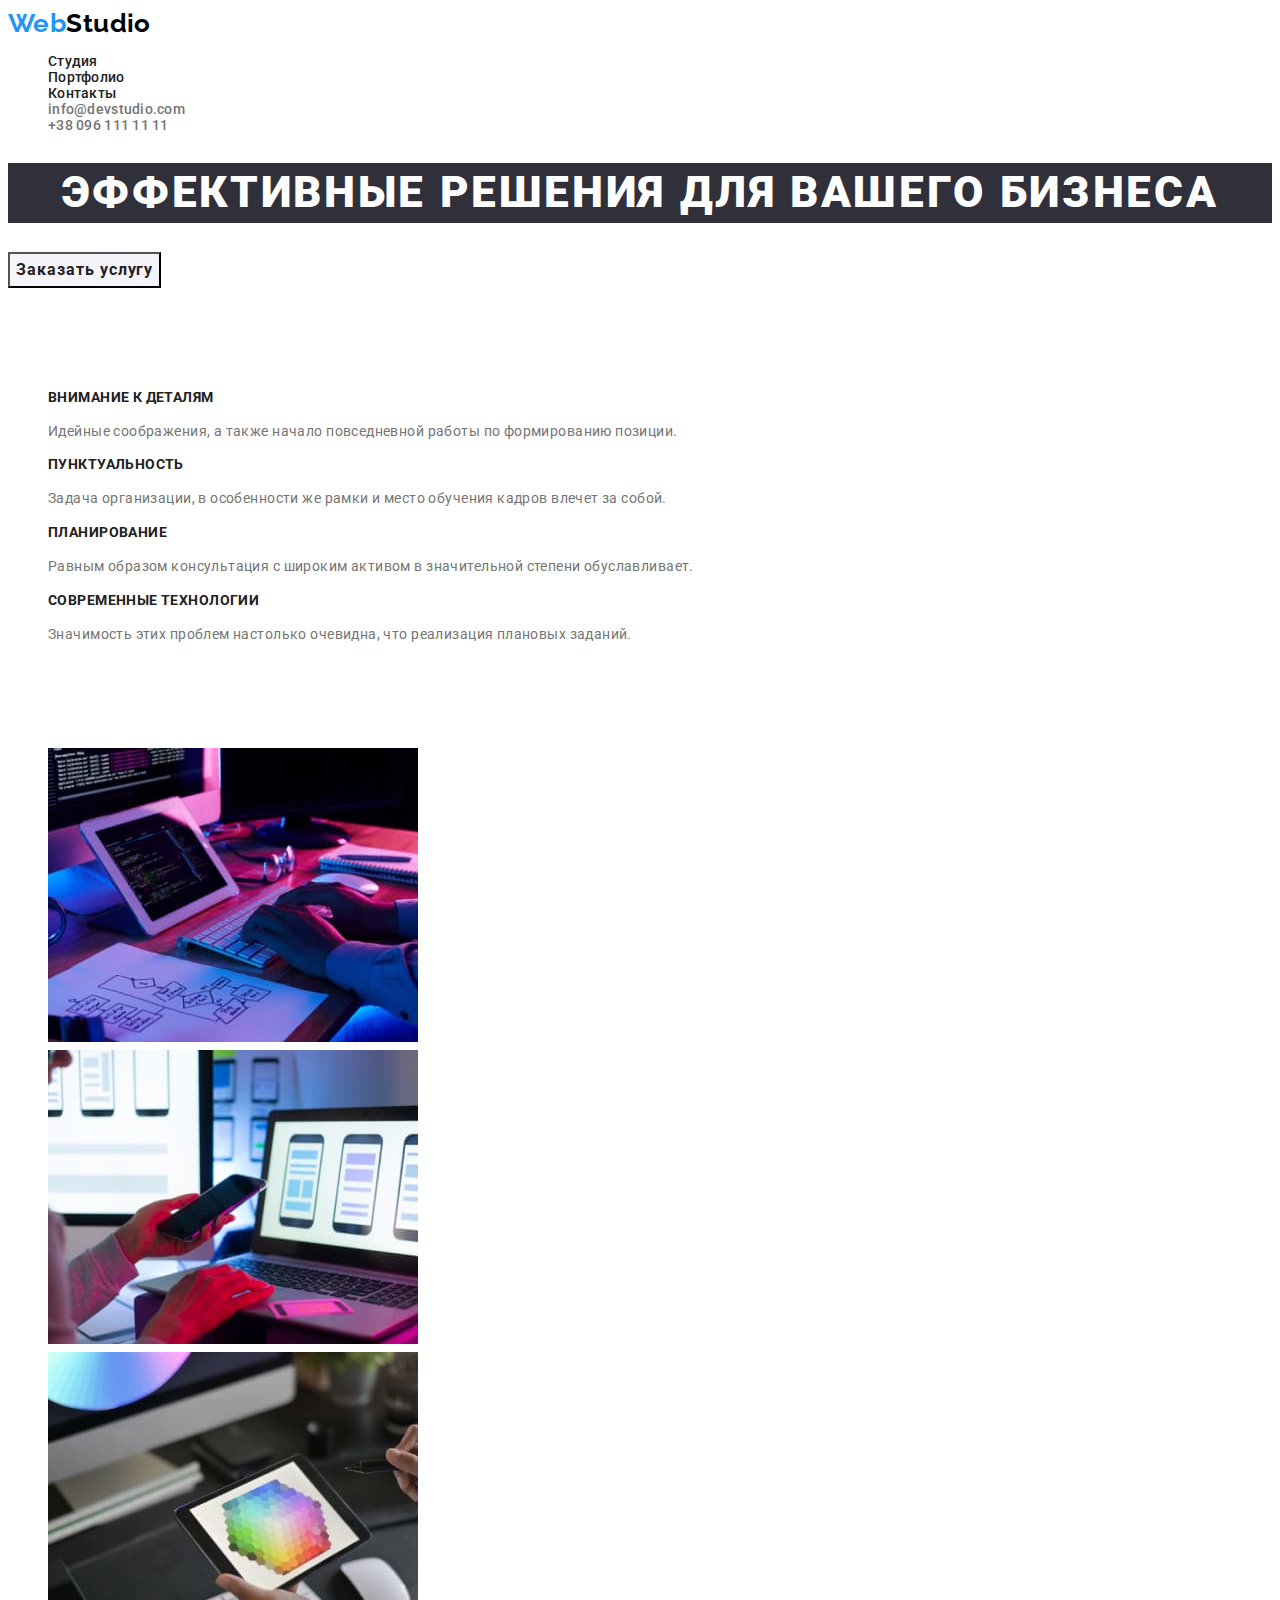
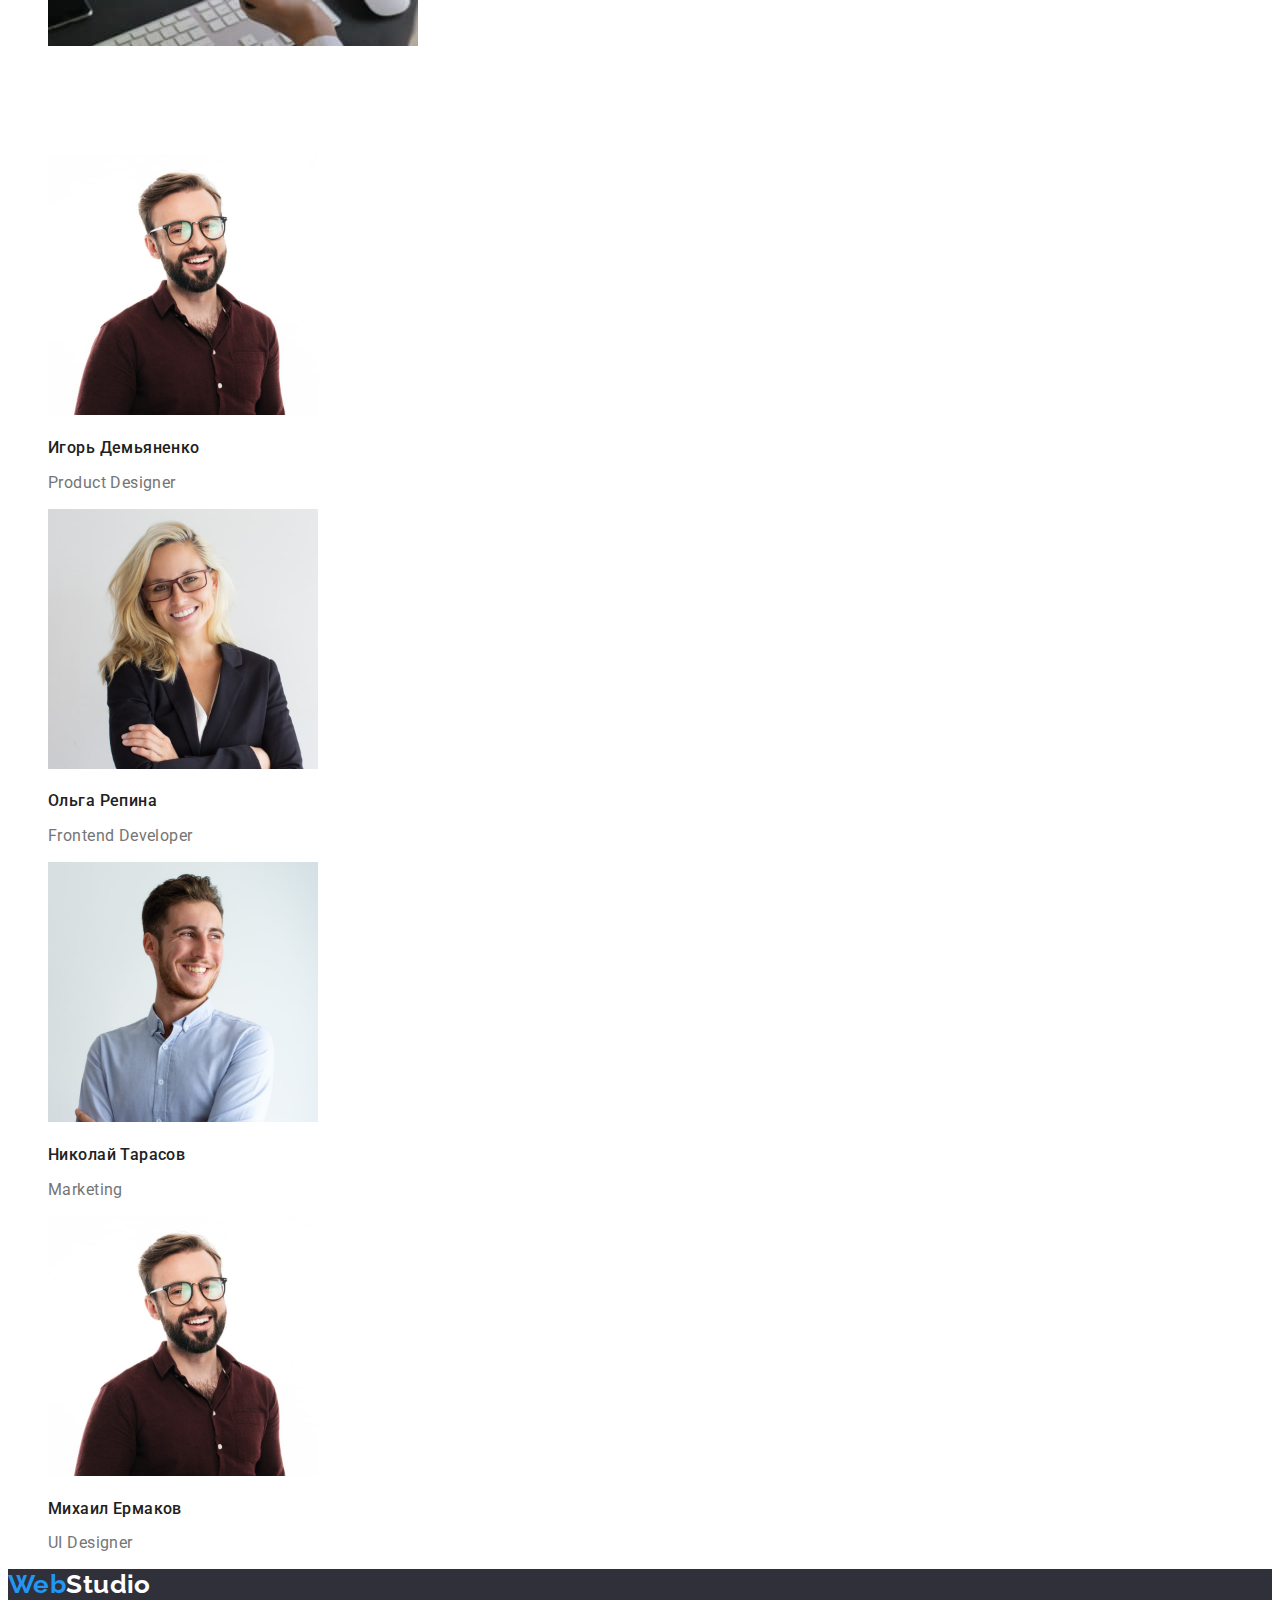
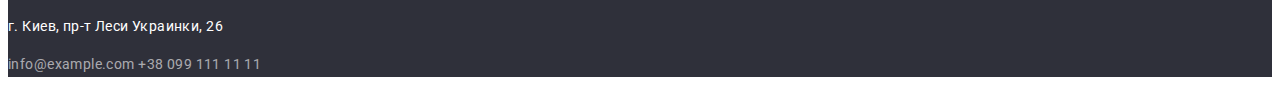
<file: index.html>
<!DOCTYPE html>
<html lang="ru">
  <head>
    <meta charset="UTF-8" />
    <meta http-equiv="X-UA-Compatible" content="IE=edge" />
    <meta name="viewport" content="width=device-width, initial-scale=1.0" />
    <title>WebStudio</title>
    <link rel="preconnect" href="https://fonts.googleapis.com">
<link rel="preconnect" href="https://fonts.gstatic.com" crossorigin>
<link href="https://fonts.googleapis.com/css2?family=Raleway:wght@700&family=Roboto:wght@400;500;700;900&display=swap" rel="stylesheet">
    <link rel="stylesheet" href="./css/styles.css">
  </head>
  <body>
    <!--Header-->
    <header>
      <a class="logo" href="./index.html"><span class="logo-blue">Web</span>Studio</a>
      <nav>
        <ul class="site-nav">
          <li><a class="link" href="">Студия</a></li>
          <li><a class="link" href="./portfolio.html">Портфолио</a></li>
          <li><a class="link" href="">Контакты</a></li>      
          <li><a class="link-contact" href="mailto:info@devstudio.com">info@devstudio.com</a></li>
          <li><a class="link-contact" href="tel:+380961111111">+38 096 111 11 11</a></li>
        </ul>
      </nav>  
    </header>

    <!--Main-->
    <main>
      <!--Секція чорний квадрат з кнопкою-->
      <section class="hero">
        <h1 class="hero-title">Эффективные решения для вашего бизнеса</h1>
        <button class="button" type="button">Заказать услугу</button>
      </section>
      <!--Cекція Особенности-->
      <section class="section">
        <h2 class="section-title">Особенности</h2>
        <ul>
          <li>
            <h3 class="feachers-title">Внимание к деталям</h3>
            <p>Идейные соображения, а также начало повседневной работы по формированию позиции.</p>
          </li>
          <li>
            <h3 class="feachers-title">Пунктуальность</h3>
            <p>
              Задача организации, в особенности же рамки и место обучения кадров влечет за собой.
            </p>
          </li>
          <li>
            <h3 class="feachers-title">Планирование</h3>
            <p>
              Равным образом консультация с широким активом в значительной степени обуславливает.
            </p>
          </li>
          <li>
            <h3 class="feachers-title">Современные технологии</h3>
            <p>Значимость этих проблем настолько очевидна, что реализация плановых заданий.</p>
          </li>
        </ul>
      </section>
      <!--Секція Чем мы занимаемся-->
      <section class="section">
        <h2 class="section-title">Чем мы занимаемся</h2>
        <ul>
          <li>
            <img src="./images/img.jpg" alt="Разработка программ" width="370" />
          </li>
          <li>
            <img src="./images/img1.jpg" alt="Разработка мобильных приложений" width="370" />
          </li>
          <li>
            <img src="./images/img2.jpg" alt="Приложения для планшетов" width="370" />
          </li>
        </ul>
      </section>
      <!--Секція наша команда-->
      <section class="section">
        <h2 class="section-title">Наша команда</h2>
        <ul>
          <li>
            <img src="./images/team.jpg" alt="Игорь Демяненко" width="270" />
            <h3 class="team-title">Игорь Демьяненко</h3>
            <p class="team-position">Product Designer</p>
          </li>
          <li>
            <img src="./images/team1.jpg" alt="Ольга Репина" width="270" />
            <h3 class="team-title">Ольга Репина</h3>
            <p class="team-position">Frontend Developer</p>
          </li>
          <li>
            <img src="./images/team2.jpg" alt="Николай Тарасов" width="270" />
            <h3 class="team-title">Николай Тарасов</h3>
            <p class="team-position">Marketing</p>
          </li>
          <li>
            <img src="./images/team.jpg" alt="Михаил Ермаков" width="270" />
            <h3 class="team-title">Михаил Ермаков</h3>
            <p class="team-position">UI Designer</p>
          </li>
        </ul>
      </section>
    </main>
    <!--Footer-->
    <footer class="footer">      
      <a class="logo" href="./index.html"><span class="logo-blue">Web</span><span class="logo-foot">Studio</span> </a>
      <address class="adress">
        <p class="adress-street">г. Киев, пр-т Леси Украинки, 26</p>
        <a class="adress-mail" href="mailto:info@example.com">info@example.com</a>
        <a class="adress-phone" href="tel:+380991111111">+38 099 111 11 11</a>
      </address>    
    </footer>
  </body>
</html>
</file>
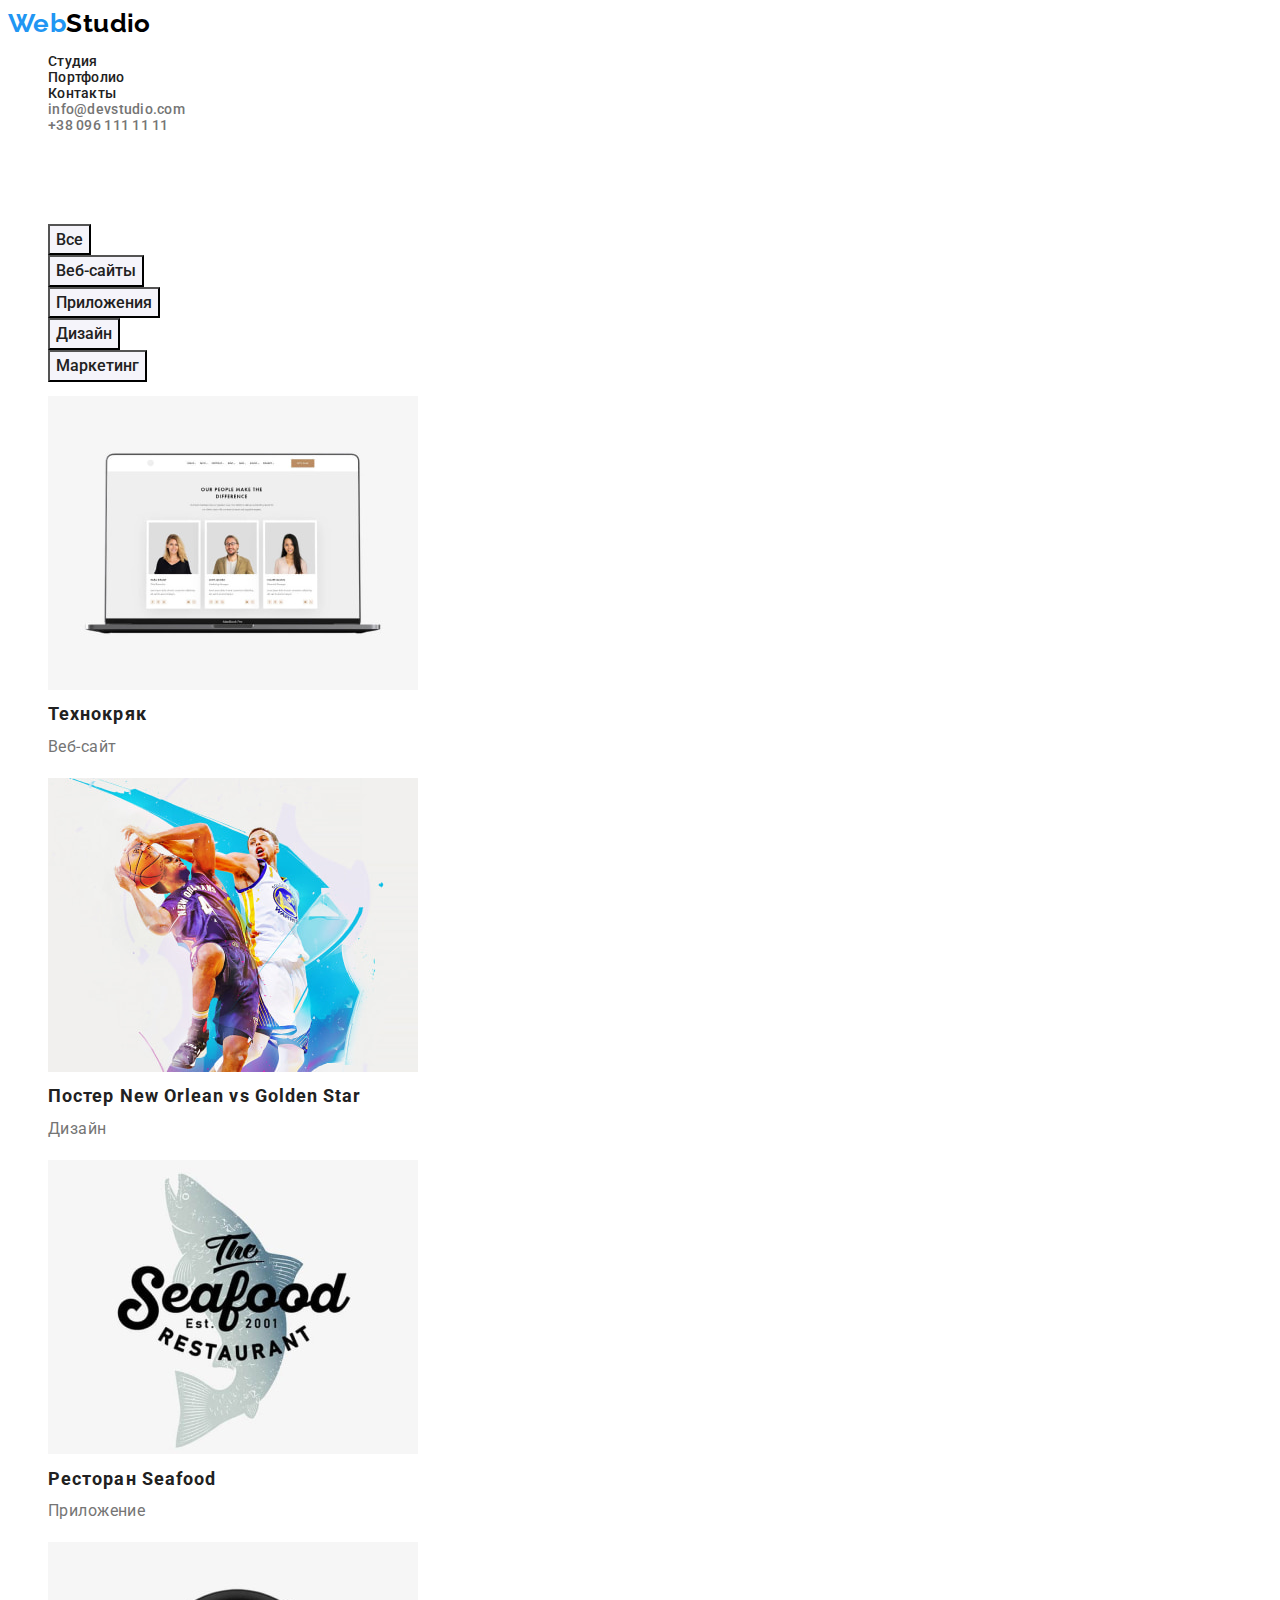
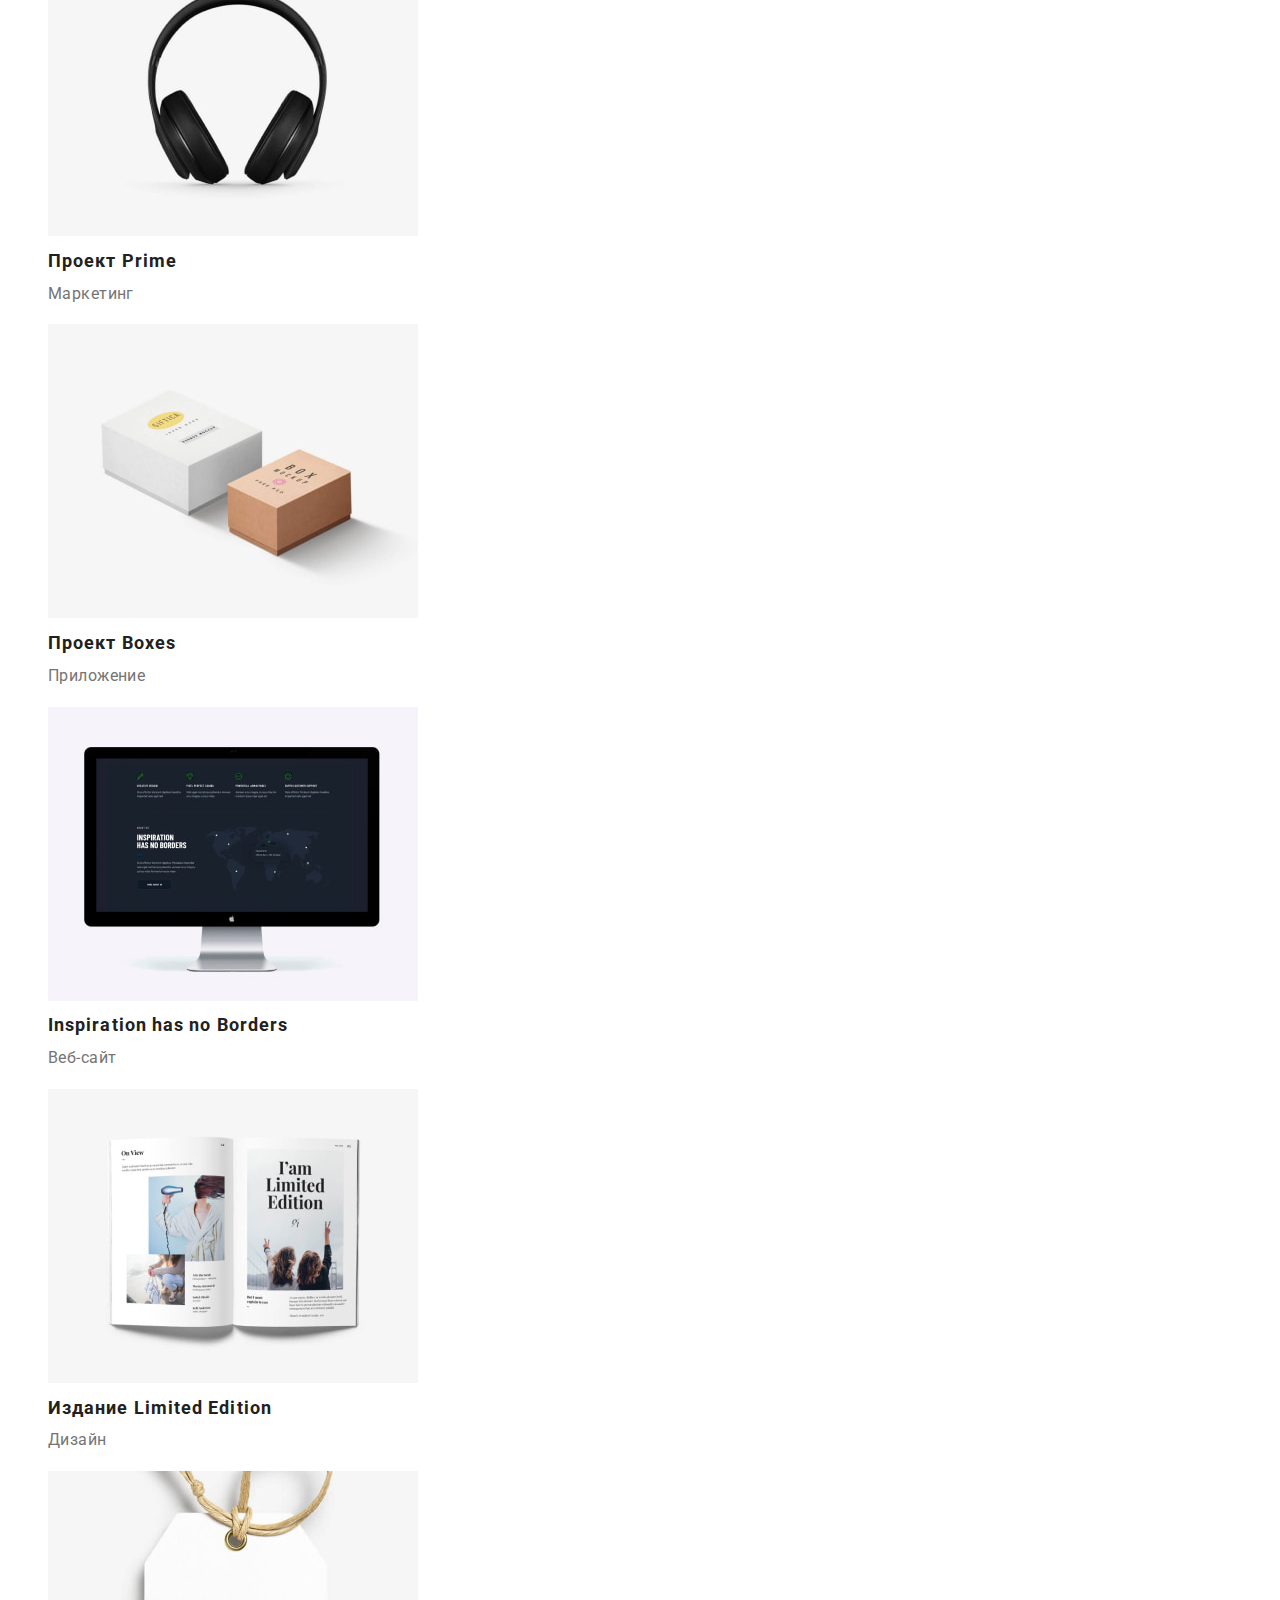
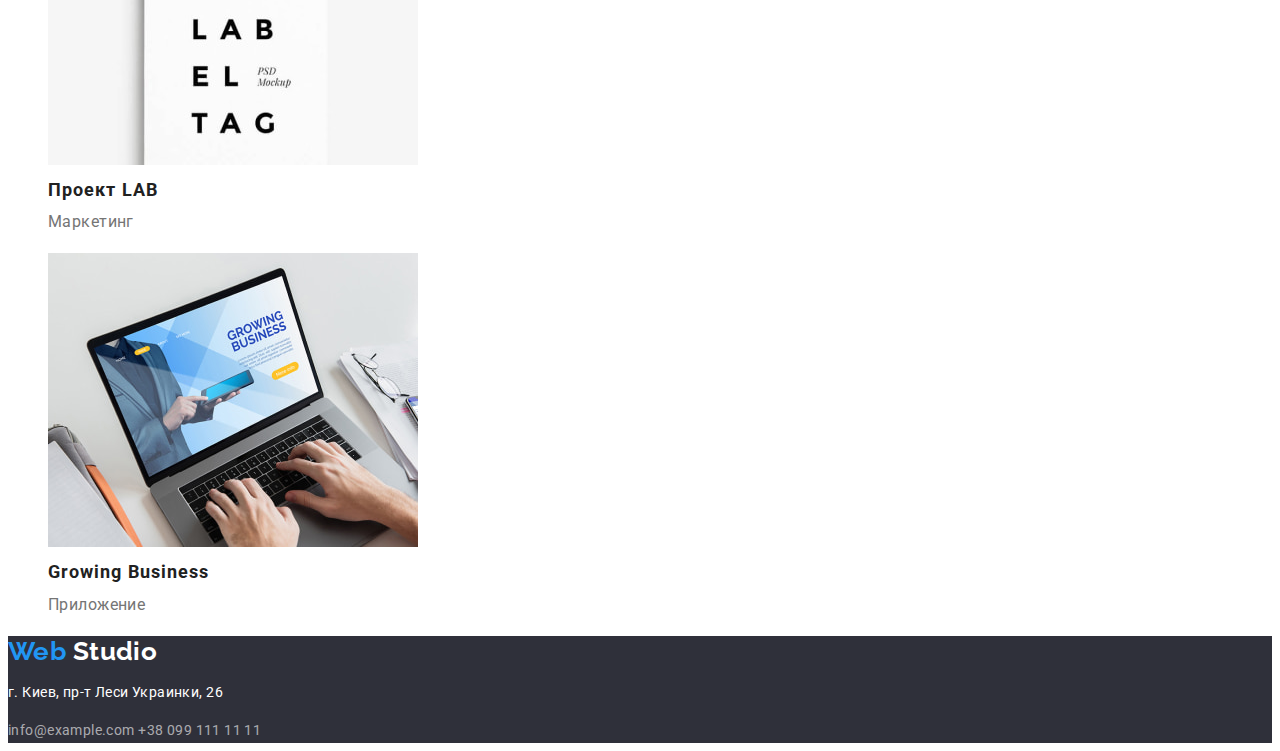
<file: portfolio.html>
<!DOCTYPE html>
<html lang="ru">
<head>
    <meta charset="UTF-8">
    <meta http-equiv="X-UA-Compatible" content="IE=edge">
    <meta name="viewport" content="width=device-width, initial-scale=1.0">
    <title>Portfolio</title>
    <link rel="preconnect" href="https://fonts.googleapis.com">
<link rel="preconnect" href="https://fonts.gstatic.com" crossorigin>
<link href="https://fonts.googleapis.com/css2?family=Raleway:wght@700&family=Roboto:wght@400;500;700;900&display=swap" rel="stylesheet">
    <link rel="stylesheet" href="./css/styles.css">
</head>
<body>
    <!--Header-->
    <header>
      <a class="logo" href="./index.html"><span class="logo-blue">Web</span>Studio</a>
     <nav>
        <ul class="site-nav">
          <li><a class="link" href="">Студия</a></li>
          <li><a class="link" href="./portfolio.html">Портфолио</a></li>
          <li><a class="link" href="">Контакты</a></li>      
          <li><a class="link-contact" href="mailto:info@devstudio.com">info@devstudio.com</a></li>
          <li><a class="link-contact" href="tel:+380961111111">+38 096 111 11 11</a></li>
        </ul>
      </nav>
    </header>

    <!--Main-->
    <main>
        <section class="section">
            <h1 class="section-title">Наши работы </h1>
            
            <ul>
                <li><button class="buttons" type="button">Все</button></li>
                <li><button class="buttons" type="button">Веб-сайты</button></li>
                <li><button class="buttons" type="button">Приложения</button></li>
                <li><button class="buttons" type="button">Дизайн</button></li>
                <li><button class="buttons" type="button">Маркетинг</button></li>
            </ul>
        
            <ul>                
                <li>
                    <img src="./images/portfolio/port1.jpg" alt="Проект 1" width="370">
                    <h2 class="section-name">Технокряк</h2>
                    <p class="section-post">Веб-сайт</p>
                </li>
                <li>
                    <img src="./images/portfolio/port2.jpg" alt="Проект 2" width="370">
                    <h2 class="section-name">Постер New Orlean vs Golden Star</h2>
                    <p class="section-post">Дизайн</p>
                </li>
                <li>
                    <img src="./images/portfolio/port3.jpg" alt="Проект 3" width="370">
                    <h2 class="section-name">Ресторан Seafood</h2>
                    <p class="section-post">Приложение</p>
                </li>
                <li>
                    <img src="./images/portfolio/port4.jpg" alt="Проект 4" width="370">
                    <h2 class="section-name">Проект Prime</h2>
                    <p class="section-post">Маркетинг</p>
                </li>
                <li>
                    <img src="./images/portfolio/port5.jpg" alt="Проект 5" width="370">
                    <h2 class="section-name">Проект Boxes</h2>
                    <p class="section-post">Приложение</p>
                </li>
                <li>
                    <img src="./images/portfolio/port6.jpg" alt="Проект 6" width="370">
                    <h2 class="section-name">Inspiration has no Borders</h2>
                    <p class="section-post">Веб-сайт</p>
                </li>
                <li>
                    <img src="./images/portfolio/port7.jpg" alt="Проект 7" width="370">
                    <h2 class="section-name">Издание Limited Edition</h2>
                    <p class="section-post">Дизайн</p>
                </li>
                <li>
                    <img src="./images/portfolio/port8.jpg" alt="Проект 8" width="370">
                    <h2 class="section-name">Проект LAB</h2>
                    <p class="section-post">Маркетинг</p>
                </li>
                <li>
                    <img src="./images/portfolio/port9.jpg" alt="Проект 9" width="370">
                    <h2 class="section-name">Growing Business</h2>
                    <p class="section-post">Приложение</p>
                </li>
            </ul>
        </section>
    </main>

    <!--Footer-->
    <footer class="footer">
      <a class="logo" href="./index.html"><span class="logo-blue">Web</span> <span class="logo-foot">Studio</span> </a>
      <address class="adress">
        <p class="adress-street">г. Киев, пр-т Леси Украинки, 26</p>
        <a class="adress-mail" href="mailto:info@example.com">info@example.com</a>
        <a class="adress-phone" href="tel:+380991111111">+38 099 111 11 11</a>
      </address>
    </footer>
</body>
</html>
</file>
<file: css/styles.css>
:root {
  --primary-text-color: #757575;
  --title-text-color: #212121;
  --accent-color: #2196F3;
  --button-color: #FFFFFF;
  --btn-bgd-color: #F5F4FA;
}
ul {
  list-style: none;
}
/* Колір основного тексту
color: #212121  - main
color: #757575 - text
color: #2196F3 - accent
color:#FFFFFF - hero
color:  #2196F3, #FFFFFF - logo
color: rgba(255, 255, 255, 0.6) - adress   
fill: FFFFFF
fill our team: F5F4FA
fill footer: 2F303A    */

body {
  color: var(--primary-text-color);
  background-color: #FFFFFF;

  font-family: 'Roboto',sans-serif;
  font-weight: 400;
  font-size: 14px;
  line-height: 1.7;
  letter-spacing: 0.03em;
  font-display: swap;
}
/* logo */
.logo-blue {
  color: var(--accent-color);
}
.logo {
  color: #000000;
}
.logo:hover {
  color: var(--accent-color);
}
.logo-blue:hover {
  color: var(--title-text-color);
}

.logo, .logo-blue {
  font-family: 'Raleway';
  font-weight: 700;
  font-size: 26px;
  line-height: 1.2;
  text-decoration: none;
  }

/* site-nav */

.link:hover,
.link:focus {
color: var(--accent-color);
}

.site-nav, 
.link {
color: var(--title-text-color);

font-weight: 500;
font-size: 14px;
line-height: 1.14;
letter-spacing: 0.02em;
text-decoration: none;
}

.link-contact:hover {
  color: var(--accent-color);
}

.site-nav, .link-contact {
  color: var(--primary-text-color);
  text-decoration: none;
}

/* hero */

.hero .hero-title {
  color: #FFFFFF;
  background-color: #2F303A;  

  font-weight: 900;
  font-size: 44px;
  line-height: 1.36;
  text-align: center;
  letter-spacing: 0.06em;
  text-transform: uppercase;
}

/* Section */

.section-title {
opacity: 0;
}

.section .section-title {
  color: var(--title-text-color);
}

.section-title {
  font-weight: 700;
  font-size: 36px;
  line-height: 1.16;
  text-align: center;
}

.feachers-title {
  color: var(--title-text-color);

  font-weight: 700;
  font-size: 14px;
  line-height: 1.14;
  text-transform: uppercase;
}

.team-title {
  color:var(--title-text-color);
  font-weight: 500;
  font-size: 16px;
  line-height: 1.18;
}

.team-position {
  font-size: 16px;
  line-height: 1.18;
}

.section-name {
  color: var(--title-text-color);

  font-weight: 700;
  font-size: 18px;
  line-height: 0.2;
  letter-spacing: 0.06em;  
}
.section-post {
  font-size: 16px;
  line-height: 1.87;
}

/* button */

.button {
  color: var(--title-text-color);
  background-color: var(--btn-bgd-color);
  cursor: pointer;

  font-family: 'Roboto';
  font-weight: 700;
  font-size: 16px;
  line-height: 1.87;
  display: flex;
  align-items: center;
  text-align: center;
  letter-spacing: 0.06em;
}

.button:hover {
  color: var(--button-color);
  background-color: var(--accent-color);
}

.buttons {
  color: var(--title-text-color);
  background-color: var(--btn-bgd-color);
  cursor: pointer;

  font-family: 'Roboto';
  font-weight: 500;
  font-size: 16px;
  line-height: 1.6;
  text-align: center;
}
.buttons:hover {
  color: var(--button-color);
  background-color: var(--accent-color);
}
  /* footer */

 .footer {
  background-color: #2F303A;
  }
.footer .logo {
  color: #FFFFFF;
}
.logo-foot:hover {
  color: var(--accent-color);
}
.adress .adress-street  {
color: #FFFFFF;
font-style: normal;
}
.adress .adress-mail {
  color: rgba(255, 255, 255, 0.6);
  text-decoration: none;
  font-style: normal;
}
.adress .adress-phone {
  color: rgba(255, 255, 255, 0.6);
  text-decoration: none;
  font-style: normal;
}
</file>
